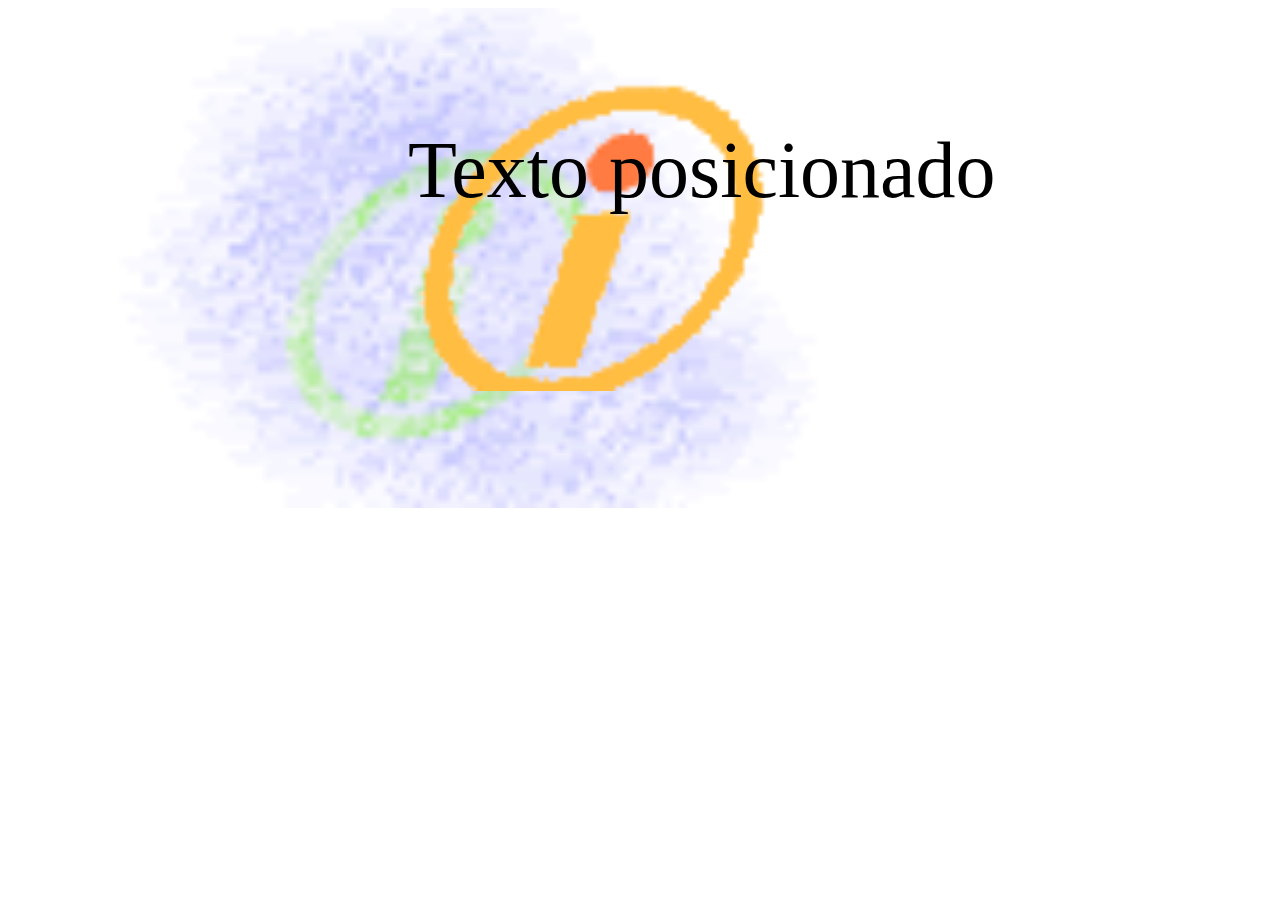
<file: atividade.html>
<!DOCTYPE html>
<html lang="en">
<head>
    <meta charset="UTF-8">
    <meta http-equiv="X-UA-Compatible" content="IE=edge">
    <meta name="viewport" content="width=device-width, initial-scale=1.0">
    <title>Document</title>
    <style>
        img {
            width: 500px;
        }

        .bgimg {
            position: absolute;
            left: 100px;
            width: 750px;
        }

        .fgimg {
            position: relative;
            left: 350px;
            top:50px
        }

        .texto {
            position: relative;
            font-size: 500%;
            left: 400px;
            bottom: 300px;
        }
    </style>
</head>
<body>
    <img src="bgimg.gif" class="bgimg">
    <img src="fgimg.gif" class="fgimg">
    <p class="texto">Texto posicionado</p>
</body>
</html>
</file>
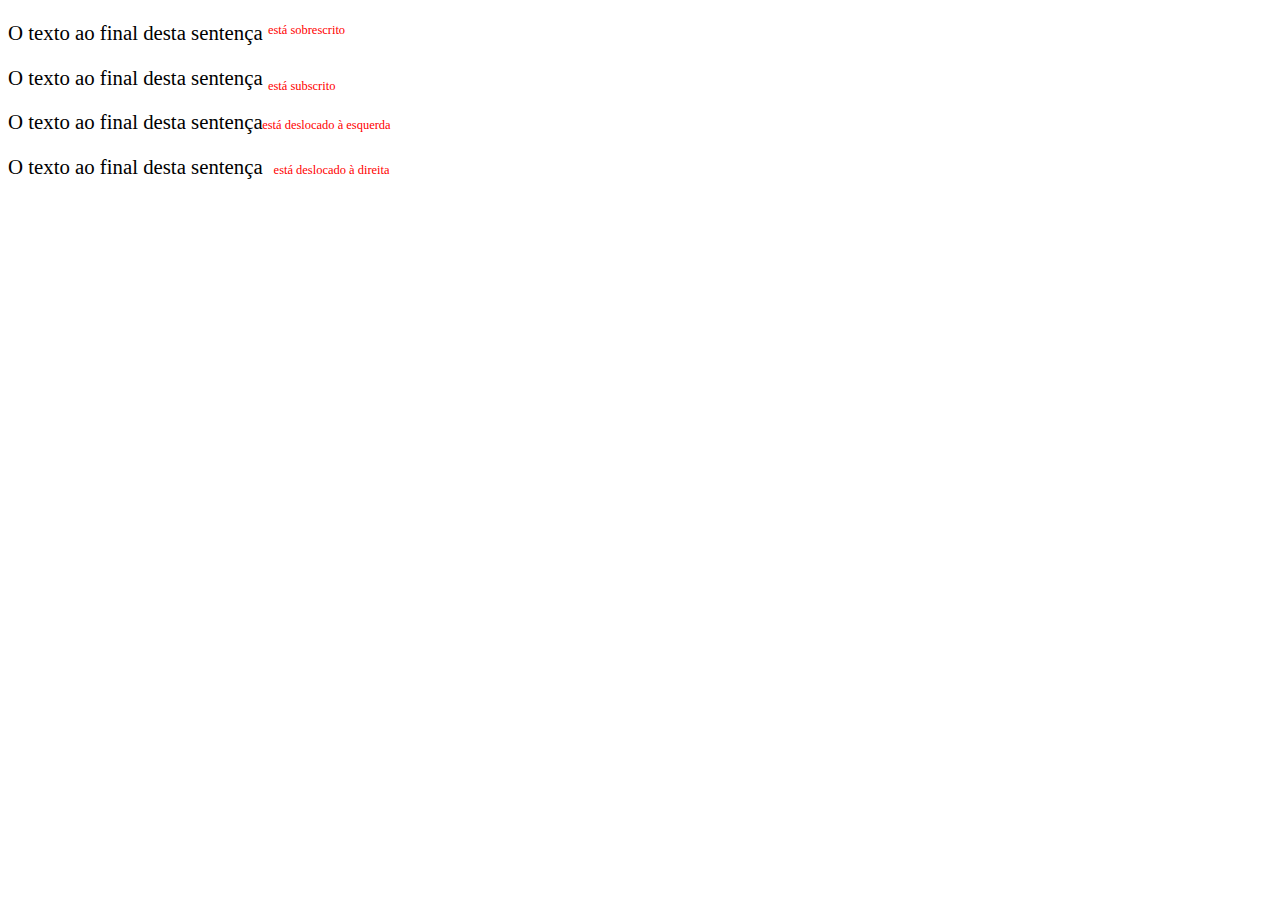
<file: atividade2.html>
<!DOCTYPE html>
<html lang="en">
<head>
    <meta charset="UTF-8">
    <meta http-equiv="X-UA-Compatible" content="IE=edge">
    <meta name="viewport" content="width=device-width, initial-scale=1.0">
    <title>Document</title>
    <style>
    p { 
        font-size: 1.3em;
        font-family: verdana; 
    }
    
    span { 
        color: red;
        font-size: .6em;
        height: 1em 
    }

    .super { 
        position: relative;
        top: -1ex 
    }

    .sub { 
        position: relative;
        bottom: -1ex 
    }

    .shiftleft { 
        position: relative;
        left: -1ex 
    }

    .shiftright { 
        position: relative;
        right: -1ex 
    }
    </style>
</head>
<body>
    <p>O texto ao final desta sentença <span class="super">está sobrescrito</span></p>
    <p>O texto ao final desta sentença <span class="sub">está subscrito</span></p>
    <p>O texto ao final desta sentença <span class="shiftleft">está deslocado à esquerda</span></p>
    <p>O texto ao final desta sentença <span class="shiftright">está deslocado à direita</span></p>
</body>
</html>
</file>
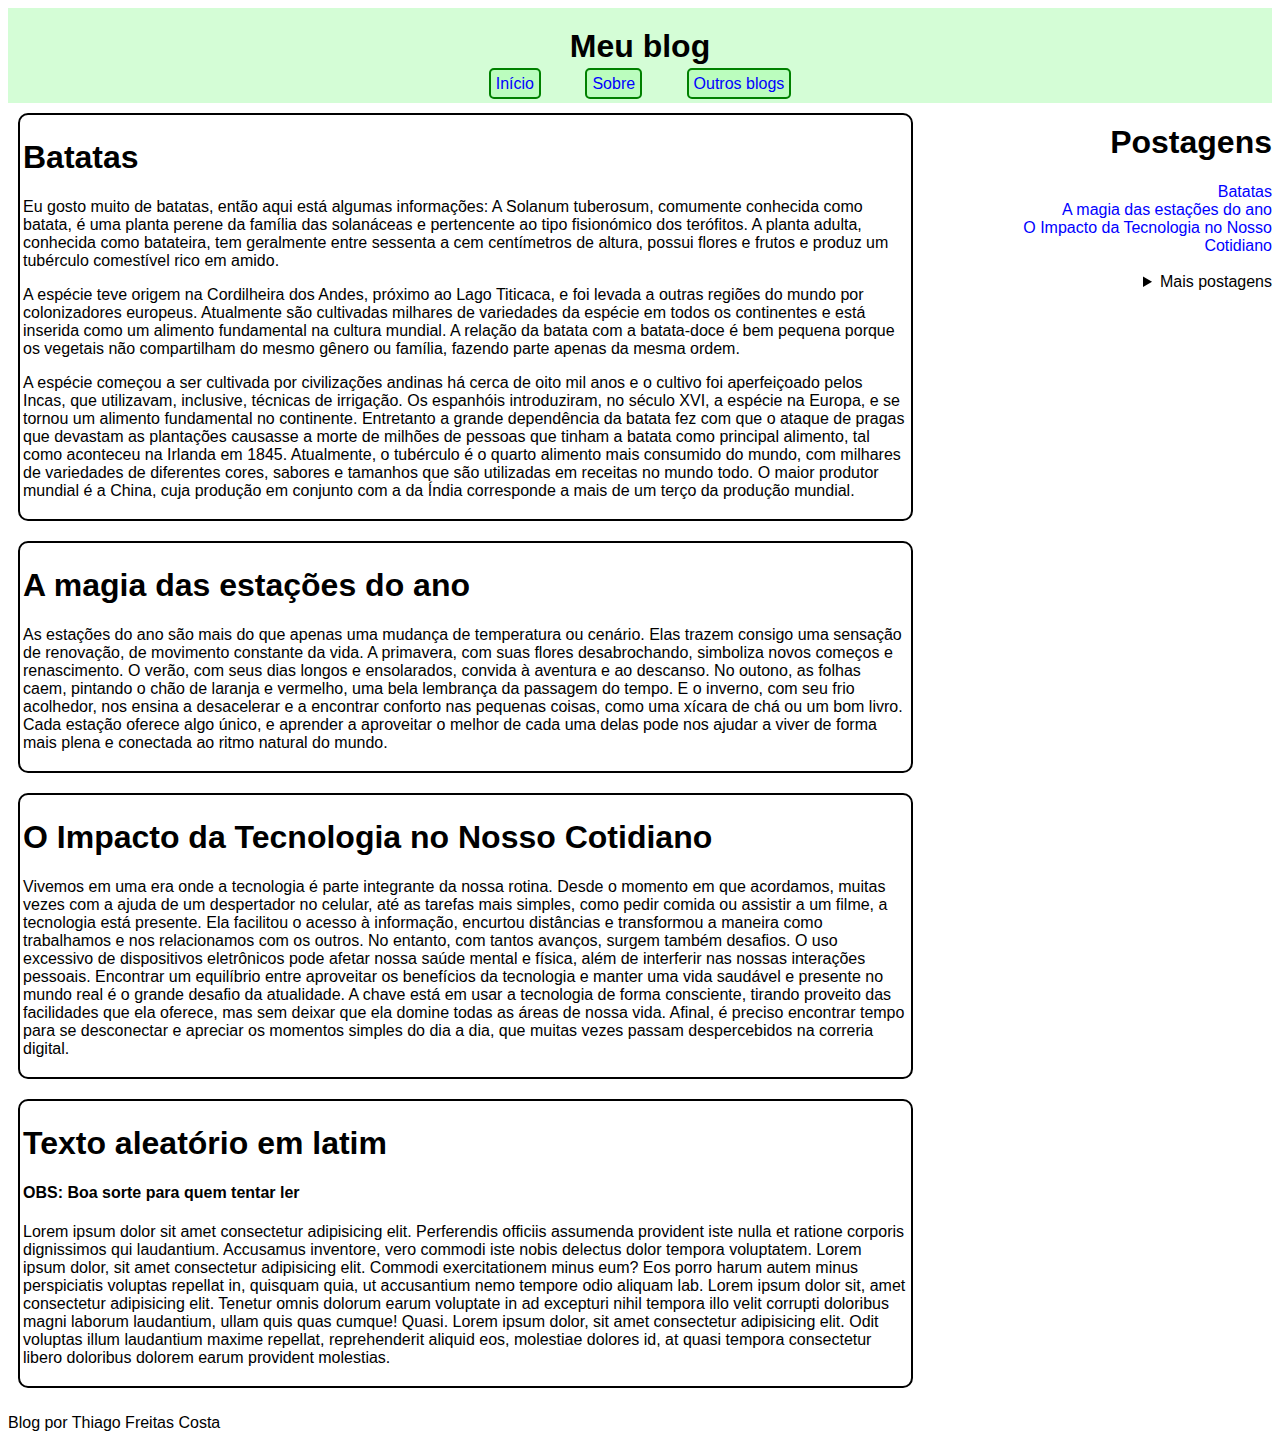
<file: blog.html>
<!DOCTYPE html>
<html lang="en">
<head>
    <meta charset="UTF-8">
    <meta name="viewport" content="width=device-width, initial-scale=1.0">
    <title>Blog</title>
    <style>
        body {
            font-family: Arial, sans-serif;
        }

        header h1 {
            text-align: center;
            margin: 10px
        }
        
        nav > a {
            margin: 20px;
            border: solid 2px green;
            background-color: rgb(187, 253, 190);;
            border-radius: 5px;
            padding: 5px;
        }

        a {
            color: blue;
            text-decoration: none
        }

        a:visited {
            color: blue;
            text-decoration: none
        }

        nav {
            text-align: center;
        }

        aside {
            text-align: right;
        }

        details {
            color: rgb(0, 0, 0);
            text-decoration: none;
        }

        header {
            background-color: rgb(212, 253, 214);
            padding: 10px;
        }

        footer {
            float:left;
            width: 100%;
        }

        article {
            border: solid 2px;
            border-radius: 10px;
            padding: 3px;
            margin: 10px;
            float: left;
            width: 70%;
        } 

        aside {
            float: right;
            width: 25%;
        }

        
    </style>
</head>
<body>
    <header id="cabeçalho">
        <h1>Meu blog</h1>

        <nav>
            <a href="main.html">Início</a> 
            <a href="sobre.html">Sobre</a>
            <a href="outrosBlogs.html">Outros blogs</a>
        </nav>
    </header>

    <aside>
        <h1>Postagens</h1>
        <a href="#post1">Batatas</a> <br>

        <a href="#post2">A magia das estações do ano</a> <br>

        <a href="#post3">O Impacto da Tecnologia no Nosso Cotidiano</a><br>

        <br>

        <details>
            <summary>Mais postagens</summary>

            <br>

            <a href="#post4">Texto aleatório em latim</a>

            <p>Não há mais postagens</p>
        </details>
    </aside>

    <section id="principal">
        <article id="post1">
            <h1>Batatas</h1>

            <p>Eu gosto muito de batatas, então aqui está algumas informações: A Solanum tuberosum, comumente conhecida como batata, é uma planta perene da família das solanáceas e pertencente ao tipo fisionómico dos terófitos. A planta adulta, conhecida como batateira, tem geralmente entre sessenta a cem centímetros de altura, possui flores e frutos e produz um tubérculo comestível rico em amido.</p>
        
            <p>A espécie teve origem na Cordilheira dos Andes, próximo ao Lago Titicaca, e foi levada a outras regiões do mundo por colonizadores europeus. Atualmente são cultivadas milhares de variedades da espécie em todos os continentes e está inserida como um alimento fundamental na cultura mundial. A relação da batata com a batata-doce é bem pequena porque os vegetais não compartilham do mesmo gênero ou família, fazendo parte apenas da mesma ordem.</p>
        
            <p>A espécie começou a ser cultivada por civilizações andinas há cerca de oito mil anos e o cultivo foi aperfeiçoado pelos Incas, que utilizavam, inclusive, técnicas de irrigação. Os espanhóis introduziram, no século XVI, a espécie na Europa, e se tornou um alimento fundamental no continente. Entretanto a grande dependência da batata fez com que o ataque de pragas que devastam as plantações causasse a morte de milhões de pessoas que tinham a batata como principal alimento, tal como aconteceu na Irlanda em 1845. Atualmente, o tubérculo é o quarto alimento mais consumido do mundo, com milhares de variedades de diferentes cores, sabores e tamanhos que são utilizadas em receitas no mundo todo. O maior produtor mundial é a China, cuja produção em conjunto com a da Índia corresponde a mais de um terço da produção mundial.</p>
        </article>

        <article id="post2">
            <h1>A magia das estações do ano</h1>

            <p>As estações do ano são mais do que apenas uma mudança de temperatura ou cenário. Elas trazem consigo uma sensação de renovação, de movimento constante da vida. A primavera, com suas flores desabrochando, simboliza novos começos e renascimento. O verão, com seus dias longos e ensolarados, convida à aventura e ao descanso. No outono, as folhas caem, pintando o chão de laranja e vermelho, uma bela lembrança da passagem do tempo. E o inverno, com seu frio acolhedor, nos ensina a desacelerar e a encontrar conforto nas pequenas coisas, como uma xícara de chá ou um bom livro. Cada estação oferece algo único, e aprender a aproveitar o melhor de cada uma delas pode nos ajudar a viver de forma mais plena e conectada ao ritmo natural do mundo.</p>
        </article>

        <article id="post3">
            <h1>O Impacto da Tecnologia no Nosso Cotidiano</h1>

            <p>Vivemos em uma era onde a tecnologia é parte integrante da nossa rotina. Desde o momento em que acordamos, muitas vezes com a ajuda de um despertador no celular, até as tarefas mais simples, como pedir comida ou assistir a um filme, a tecnologia está presente. Ela facilitou o acesso à informação, encurtou distâncias e transformou a maneira como trabalhamos e nos relacionamos com os outros. No entanto, com tantos avanços, surgem também desafios. O uso excessivo de dispositivos eletrônicos pode afetar nossa saúde mental e física, além de interferir nas nossas interações pessoais. Encontrar um equilíbrio entre aproveitar os benefícios da tecnologia e manter uma vida saudável e presente no mundo real é o grande desafio da atualidade. A chave está em usar a tecnologia de forma consciente, tirando proveito das facilidades que ela oferece, mas sem deixar que ela domine todas as áreas de nossa vida. Afinal, é preciso encontrar tempo para se desconectar e apreciar os momentos simples do dia a dia, que muitas vezes passam despercebidos na correria digital.</p>
        </article>

        <article id="post4">
            <h1>Texto aleatório em latim</h1>

            <h4>OBS: Boa sorte para quem tentar ler</h4>

            <p>Lorem ipsum dolor sit amet consectetur adipisicing elit. Perferendis officiis assumenda provident iste nulla et ratione corporis dignissimos qui laudantium. Accusamus inventore, vero commodi iste nobis delectus dolor tempora voluptatem. Lorem ipsum dolor, sit amet consectetur adipisicing elit. Commodi exercitationem minus eum? Eos porro harum autem minus perspiciatis voluptas repellat in, quisquam quia, ut accusantium nemo tempore odio aliquam lab. Lorem ipsum dolor sit, amet consectetur adipisicing elit. Tenetur omnis dolorum earum voluptate in ad excepturi nihil tempora illo velit corrupti doloribus magni laborum laudantium, ullam quis quas cumque! Quasi. Lorem ipsum dolor, sit amet consectetur adipisicing elit. Odit voluptas illum laudantium maxime repellat, reprehenderit aliquid eos, molestiae dolores id, at quasi tempora consectetur libero doloribus dolorem earum provident molestias.</p>
        </article>
    </section>

    <footer>
        <p>Blog por Thiago Freitas Costa</p>
    </footer>

</body>
</html>
</file>
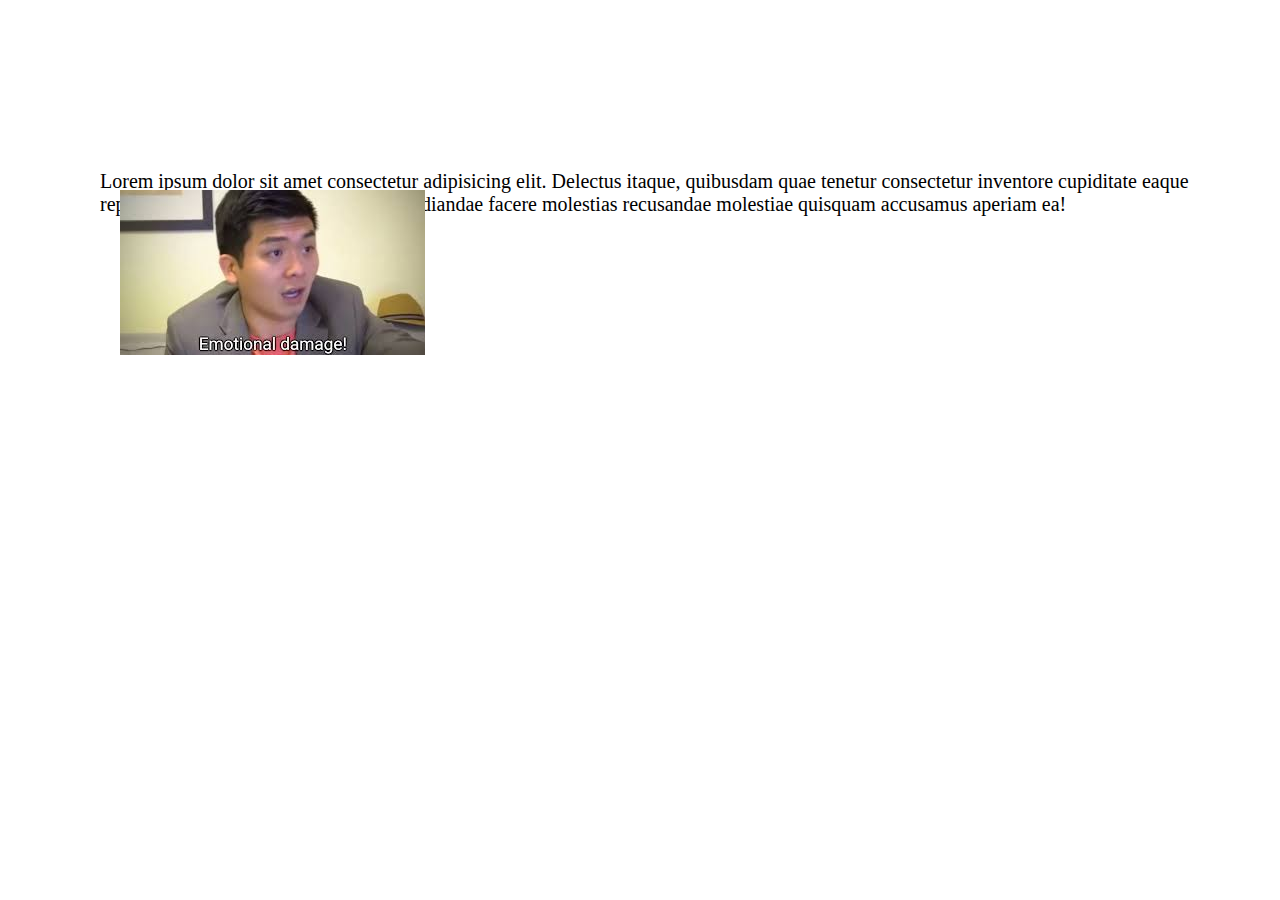
<file: posicionamento.html>
<!DOCTYPE html>
<html lang="en">
<head>
    <meta charset="UTF-8">
    <meta http-equiv="X-UA-Compatible" content="IE=edge">
    <meta name="viewport" content="width=device-width, initial-scale=1.0">
    <title>Document</title>
    <style>
        p {
            position:absolute;
            left:100px;
            top:150px;
            font-size: 20px;
        }
        
        img {
            position:absolute;
            left:20px;
            top:20px;
        }
    </style>
</head>
<body>
    <p>Lorem ipsum dolor sit amet consectetur adipisicing elit.<img src="emotional damage.jpeg"> Delectus itaque, quibusdam quae tenetur consectetur inventore cupiditate eaque reprehenderit quasi rerum magnam repudiandae facere molestias recusandae molestiae quisquam accusamus aperiam ea!</p>
</body>
</html>
</file>
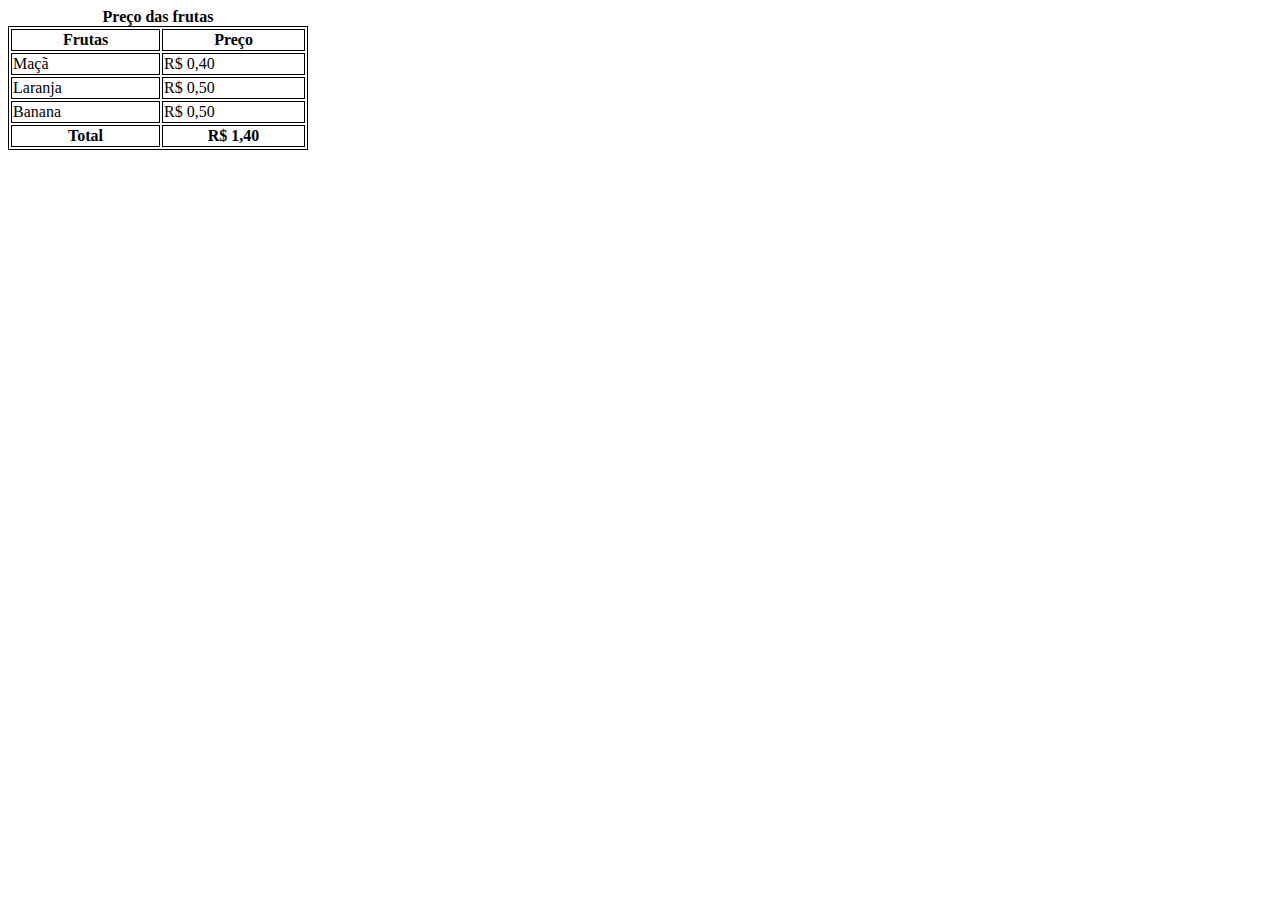
<file: tablela.html>
<!DOCTYPE html>
<html lang="en">
<head>
    <meta charset="UTF-8">
    <meta http-equiv="X-UA-Compatible" content="IE=edge">
    <meta name="viewport" content="width=device-width, initial-scale=1.0">
    <title>Document</title>
    <style>
        table,td,th {
            border: solid 1px;
            width: 300px;
        }

    </style>
</head>
<body>
    <table>
        <caption><b>Preço das frutas</b></caption>
        <thead>
            <tr>
                <th>Frutas</th>
                <th>Preço</th>
            </tr>
        </thead>
        <tbody>
            <tr>
                <td>Maçã</td>
                <td>R$ 0,40</td>
            </tr>
            <tr>
                <td>Laranja</td>
                <td>R$ 0,50</td>
            </tr>
            <tr>
                <td>Banana</td>
                <td>R$ 0,50</td>
            </tr>
        </tbody>
        <tfoot>
            <tr>
                <th>Total</th>
                <th>R$ 1,40</th>
            </tr>
        </tfoot>

    </table>
</body>
</html>
</file>
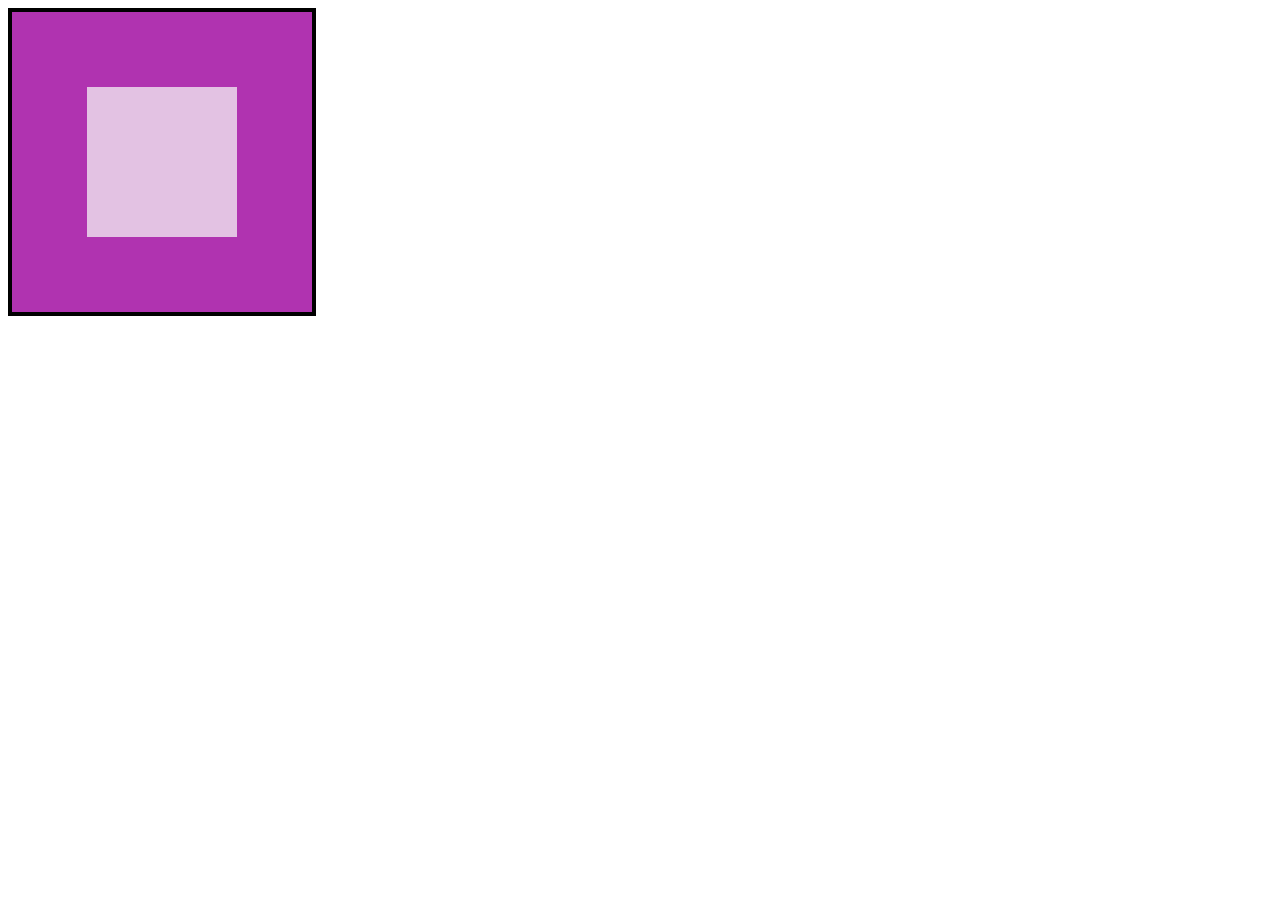
<file: caixa/caixa.html>
<!DOCTYPE html>
<html lang="en">
<head>
    <meta charset="UTF-8">
    <meta http-equiv="X-UA-Compatible" content="IE=edge">
    <meta name="viewport" content="width=device-width, initial-scale=1.0">
    <title>Document</title>
    <style>
        .d1 {
            border: solid 4px;
            background-color: #B033B0;
            width: 300px;
            height: 300px;
            display: flex;
            justify-content: center;
            align-items: center;
        }

        .d2 {
            background-color: #E3C2E3;
            height: 150px;
            width: 150px;
            
        }
    </style>
</head>
<body>
    <div class="d1">
        <div class="d2"></div>
    </div>
</body>
</html>
</file>
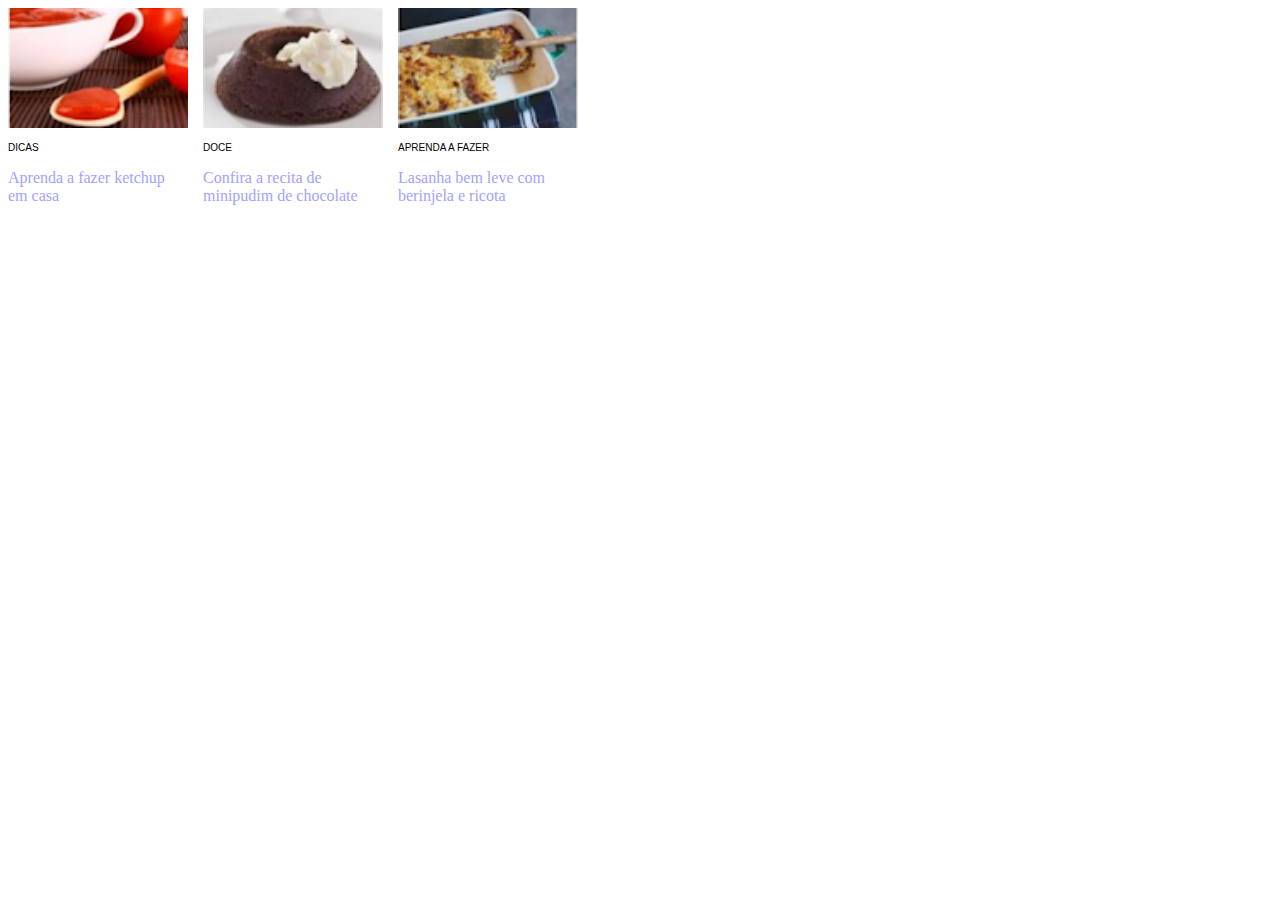
<file: caixa/caixa2.html>
<!DOCTYPE html>
<html lang="en">
<head>
    <meta charset="UTF-8">
    <meta http-equiv="X-UA-Compatible" content="IE=edge">
    <meta name="viewport" content="width=device-width, initial-scale=1.0">
    <title>Document</title>
    <style>
        body {
            display: inline-flex;
            gap: 15px;
        }

        div {
            width: 180px;
        }

        img {
            width: 180px;
        }

        .texto {
            font-size: x-small;
            font-family: Arial, Helvetica, sans-serif;
            color: black;
        }

        .link {
            color: rgb(162, 162, 255);
        }
    </style>
</head>
<body>
    <div>
        <img src="receita1.png">
        <p class="texto">DICAS</p>
        <p class="link">Aprenda a fazer ketchup em casa</p>
    </div>

    <div>
        <img src="receita2.png">
        <p class="texto">DOCE</p>
        <p class="link">Confira a recita de minipudim de chocolate</p>
    </div>

    <div>
        <img src="receita3.png">
        <p class="texto">APRENDA A FAZER</p>
        <p class="link">Lasanha bem leve com berinjela e ricota</p>
    </div>
</body>
</html>
</file>
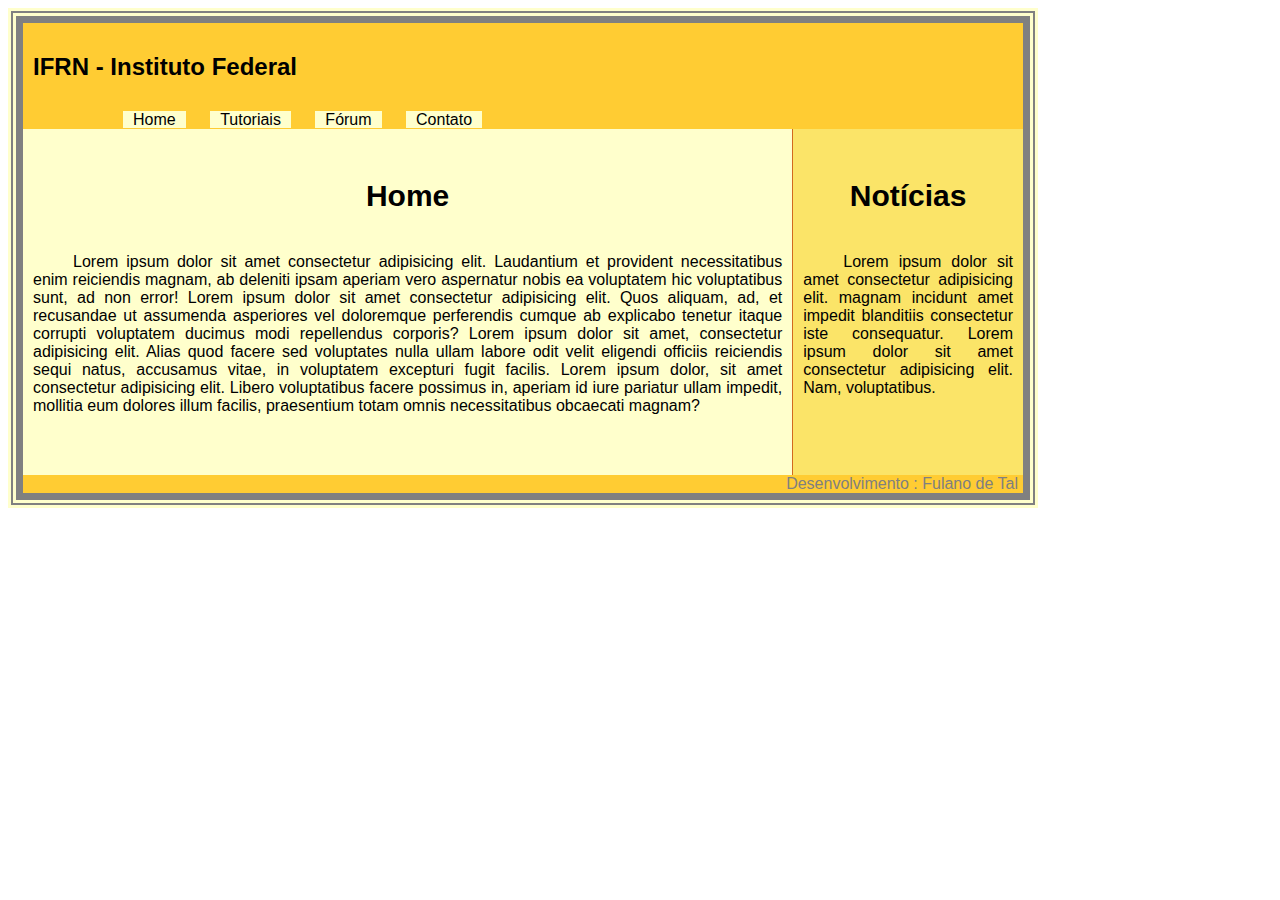
<file: caixa/caixa3.html>
<!DOCTYPE html>
<html lang="en">
<head>
    <meta charset="UTF-8">
    <meta http-equiv="X-UA-Compatible" content="IE=edge">
    <meta name="viewport" content="width=device-width, initial-scale=1.0">
    <title>Document</title>
    <link rel="stylesheet" href="estilo.css">
</head>
<body>
    <div id="borda4">
        <div id="borda3">
            <div id="borda2">
                <div id="borda1">
                    <header>
                        <h2>IFRN - Instituto Federal</h1>
                    </header>

                    <nav>
                        <ul>
                            <a href="">Home</a>
                            <a href="">Tutoriais</a>
                            <a href="">Fórum</a>
                            <a href="">Contato</a>
                        </ul>
                    </nav>

                    <section>
                        <article id="home">
                            <h1>Home</h1>

                            <p>Lorem ipsum dolor sit amet consectetur adipisicing elit. Laudantium et provident necessitatibus enim reiciendis magnam, ab deleniti ipsam aperiam vero aspernatur nobis ea voluptatem hic voluptatibus sunt, ad non error! Lorem ipsum dolor sit amet consectetur adipisicing elit. Quos aliquam, ad, et recusandae ut assumenda asperiores vel doloremque perferendis cumque ab explicabo tenetur itaque corrupti voluptatem ducimus modi repellendus corporis? Lorem ipsum dolor sit amet, consectetur adipisicing elit. Alias quod facere sed voluptates nulla ullam labore odit velit eligendi officiis reiciendis sequi natus, accusamus vitae, in voluptatem excepturi fugit facilis. Lorem ipsum dolor, sit amet consectetur adipisicing elit. Libero voluptatibus facere possimus in, aperiam id iure pariatur ullam impedit, mollitia eum dolores illum facilis, praesentium totam omnis necessitatibus obcaecati magnam?</p>
                        </article>

                        <div id="espaço"></div>

                        <article id="noticias">
                            <h1>Notícias</h1>

                            <p>Lorem ipsum dolor sit amet consectetur adipisicing elit.  magnam incidunt amet impedit blanditiis consectetur iste consequatur. Lorem ipsum dolor sit amet consectetur adipisicing elit. Nam, voluptatibus. </p>
                        </article>
                    </section>

                    <footer>Desenvolvimento : Fulano de Tal</footer>
                </div>
            </div>
        </div>
    </div>
</body>
</html>
</file>
<file: caixa/estilo.css>
div#borda1 {
    border:solid 7px gray;
    width: 1000px;
    background-color: #FFCC33;
    font-family: Verdana, Geneva, Tahoma, sans-serif;
}

div#borda2 {
    border: solid 3px #FFFFCC;
    width: fit-content;
}

div#borda3 {
    border: solid 2px gray;
    width: fit-content;
}

div#borda4 {
    border: solid 3px #FFFFCC;
    width: fit-content;
}

header {
    padding: 10px;
}

ul {
    display: inline;
    margin-left: 50px;
    margin-bottom: 0;
}

a {
    background-color: #FFFFCC;
    text-decoration: none;
    color:black;
    padding: 0;
    padding-left: 10px;
    padding-right: 10px;
    margin: 0 10px;
}

section {
    display: flex;
    width: 1000px;
}

#home {
    background-color: #FFFFCC;
    width: 77%;
}

h1 {
    text-align: center;
    margin: 30px;
    margin-top: 50px;
    font-size: 30px;
}

p {
    text-align: center;
    text-align: justify;
    padding: 10px;
    margin-bottom: 50px;
    text-indent: 40px;
}

#espaço {
    width: 1px;
    background-color: chocolate;
}

#noticias {
    background-color: #FBE468;
    width:23% ;
}

footer {
    text-align: end;
    padding-right: 5px;
    color: gray;
}
</file>
